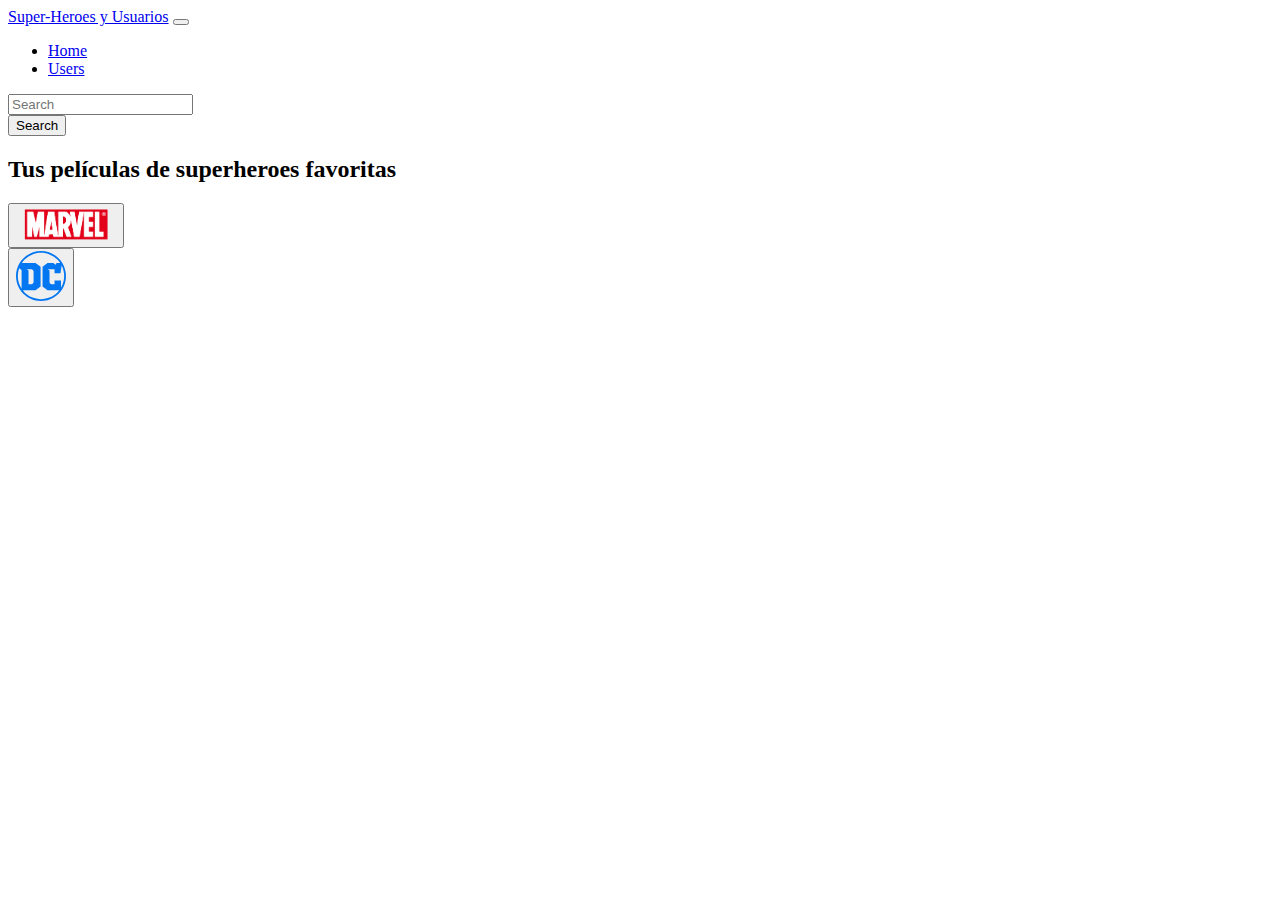
<file: index.html>
<!DOCTYPE html>
<html lang="en">

<head>
    <meta charset="UTF-8" />
    <meta http-equiv="X-UA-Compatible" content="IE=edge" />
    <meta name="viewport" content="width=device-width, initial-scale=1.0" />
    <link href="https://cdn.jsdelivr.net/npm/bootstrap@5.1.3/dist/css/bootstrap.min.css" rel="stylesheet"
        integrity="sha384-1BmE4kWBq78iYhFldvKuhfTAU6auU8tT94WrHftjDbrCEXSU1oBoqyl2QvZ6jIW3" crossorigin="anonymous" />
    <link rel="stylesheet" href="/styles/style.css">
        <title>Home</title>
</head>

<body>
    <header>
        <nav class="navbar navbar-dark bg-dark">
            <div class="container-fluid">
                <a class="navbar-brand" href="#">Super-Heroes y Usuarios</a>
                <button class="navbar-toggler" type="button" data-bs-toggle="collapse"
                    data-bs-target="#navbarSupportedContent" aria-controls="navbarSupportedContent"
                    aria-expanded="false" aria-label="Toggle navigation">
                    <span class="navbar-toggler-icon"></span>
                </button>
                <div class="collapse navbar-collapse" id="navbarSupportedContent">
                    <ul class="navbar-nav me-auto mb-2 mb-lg-0">
                        <li class="nav-item">
                            <a class="nav-link active" aria-current="page" href="/index.html">Home</a>
                        </li>
                        <li class="nav-item">
                            <a class="nav-link" href="/pages/users.html">Users</a>
                        </li>
                    </ul>
                    <form class="d-flex">
                        <div class="col-xs-2">
                            <input class="form-control me-2" id="search" type="search" placeholder="Search"
                                aria-label="Search" />
                        </div>
                        <button class="btn btn-outline-success" id="btn-search" type="submit">
                            Search
                        </button>
                    </form>
                </div>
            </div>
        </nav>
        <section class="choose-nav">
            <div class="choose-nav-title text-center mt-5">
                <h2>Tus películas de superheroes favoritas</h2>
            </div>
            <div class="container choose-nav-content mt-5 text-center">
                <div class="row">
                    <div class="col mt-2">
                        <button width="150px" id="btnCategoryMarvel" class="btn btn-dark">
                            <img src="/images/marvel-logo.png" alt="Marvel-Logo" width="100px">

                        </button>
                    </div>
                    <div class="col">
                        <button width="150px" id="btnCategoryDc" class="btn btn-dark">
                            <img src="/images/DC-logo.svg" alt="Dc-Logo" width="50px">
                        </button>
                    </div>
                </div>
            </div>
        </section>
    </header>
    <main>
        <div class="container-fluid mt-4 mb-3 text-center">
            <div id="listarCard" class="row row-cols-2 row-cols-md-2 g-4">

            </div>

        </div>
    </main>

    <script src="https://cdn.jsdelivr.net/npm/bootstrap@5.1.3/dist/js/bootstrap.bundle.min.js"
        integrity="sha384-ka7Sk0Gln4gmtz2MlQnikT1wXgYsOg+OMhuP+IlRH9sENBO0LRn5q+8nbTov4+1p"
        crossorigin="anonymous"></script>
    <script src="/scripts/scripts.js"></script>
</body>

</html>
</file>
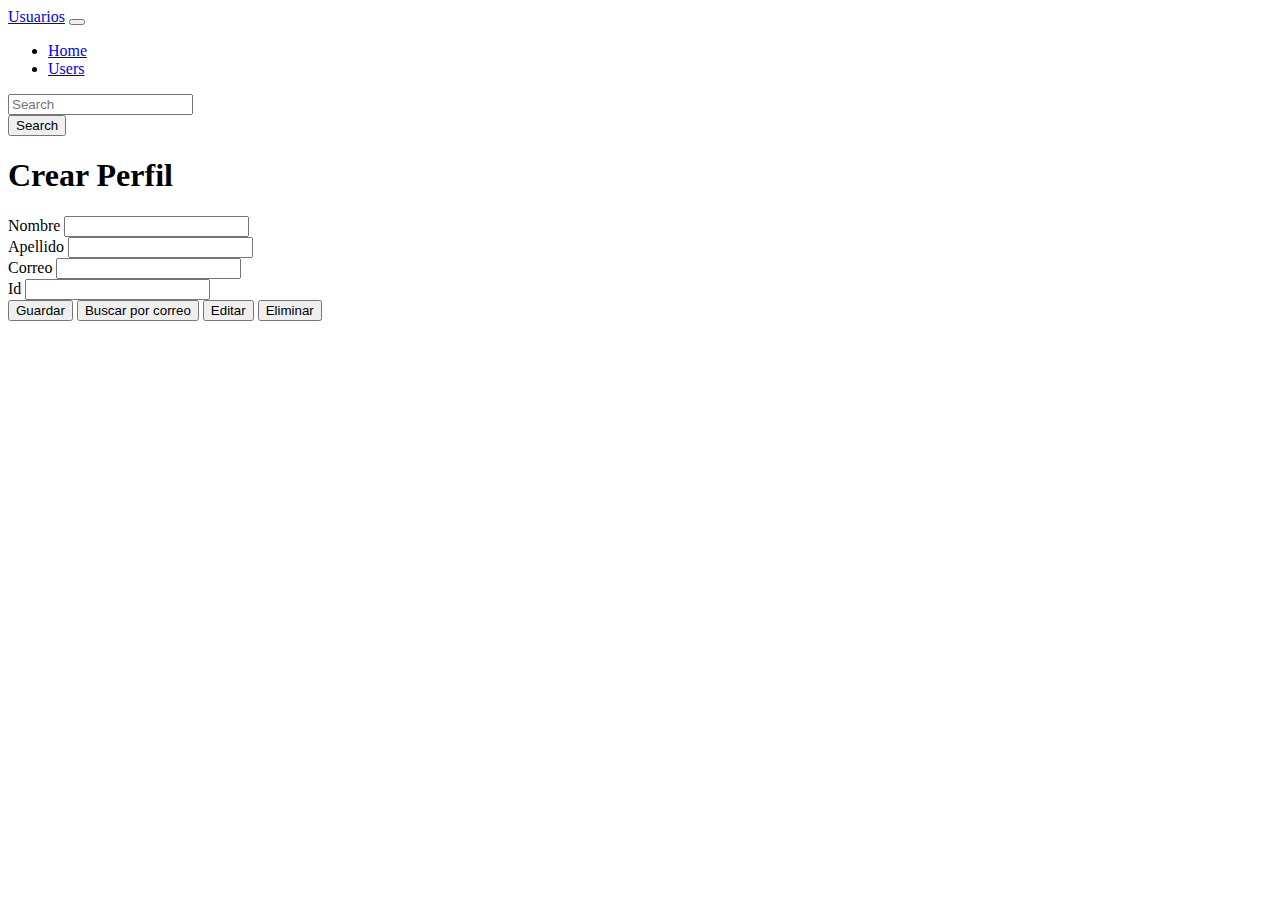
<file: pages/users.html>
<!DOCTYPE html>
<html lang="en">

<head>
    <meta charset="UTF-8" />
    <meta http-equiv="X-UA-Compatible" content="IE=edge" />
    <meta name="viewport" content="width=device-width, initial-scale=1.0" />
    <link href="https://cdn.jsdelivr.net/npm/bootstrap@5.1.3/dist/css/bootstrap.min.css" rel="stylesheet"
        integrity="sha384-1BmE4kWBq78iYhFldvKuhfTAU6auU8tT94WrHftjDbrCEXSU1oBoqyl2QvZ6jIW3" crossorigin="anonymous" />
    <title>Users</title>
</head>

<body>
    <header>
        <nav class="navbar navbar-dark bg-dark">
            <div class="container-fluid">
                <a class="navbar-brand" href="#">Usuarios</a>
                <button class="navbar-toggler" type="button" data-bs-toggle="collapse"
                    data-bs-target="#navbarSupportedContent" aria-controls="navbarSupportedContent"
                    aria-expanded="false" aria-label="Toggle navigation">
                    <span class="navbar-toggler-icon"></span>
                </button>
                <div class="collapse navbar-collapse" id="navbarSupportedContent">
                    <ul class="navbar-nav me-auto mb-2 mb-lg-0">
                        <li class="nav-item">
                            <a class="nav-link active" aria-current="page" href="/index.html">Home</a>
                        </li>
                        <li class="nav-item">
                            <a class="nav-link" href="/pages/users.html">Users</a>
                        </li>
                    </ul>
                    <form class="d-flex">
                        <div class="col-xs-2">
                            <input class="form-control me-2" id="search" type="search" placeholder="Search"
                                aria-label="Search" />
                        </div>
                        <button class="btn btn-outline-success" id="btn-search" type="submit">
                            Search
                        </button>
                    </form>
                </div>
            </div>
        </nav>
    </header>
    <main>
        <!-- contenedor principal -->
        <div class="div-usuario container-sm">
            <!-- contenedor para ver los datos -->
            <div class="row usuario">
                <h1 class="Headline1">Crear Perfil</h1>
                <div class="col datos">

                </div>
            </div>
            <!-- formulario -->
            <form id="formulario">
                <div class="campo">
                    <label for="name" class="form-label body1Regular label-edit">Nombre</label>
                    <input id="name" name="name" class="ms-1 edit body1Regular form-control" type="text" placeholder="">
                </div>
                <div class="campo">
                    <label for="lastName" class="form-label body1Regular label-edit">Apellido</label>
                    <input id="lastName" name="lastName" class="ms-1 edit body1Regular form-control" type="text"
                        placeholder="">
                </div>
                <div class="campo">
                    <label for="email" class="form-label body1Regular label-edit">Correo</label>
                    <input id="email" name="email" class="ms-1 edit body1Regular form-control" type="text"
                        placeholder="">
                </div>
                <div class="campo">
                    <label id="label-edit" for="id" class="form-label body1Regular label-edit">Id</label>
                    <input id="id" name="id" class="ms-1 edit body1Regular form-control" type="text" placeholder=""
                        readonly>
                </div>
                <!-- botones -->
                <div class="container text-center mt-5">
                    <button id="btnGuardar" type="submit"
                        class="btn btn-success buttom guardar-cambios">Guardar</button>
                    <button id="btnCorreo" type="button" class="btn btn-info buttom guardar-cambios">Buscar por
                        correo</button>
                    <button id="btnEditar" type="button" class="btn btn-warning buttom guardar-cambios">Editar</button>
                    <button id="btnEliminar" type="button"
                        class="btn btn-danger buttom guardar-cambios">Eliminar</button>
                </div>
            </form>
        </div>

    </main>


    <script src="https://cdn.jsdelivr.net/npm/bootstrap@5.1.3/dist/js/bootstrap.bundle.min.js"
        integrity="sha384-ka7Sk0Gln4gmtz2MlQnikT1wXgYsOg+OMhuP+IlRH9sENBO0LRn5q+8nbTov4+1p"
        crossorigin="anonymous"></script>
    <script src="/scripts/users.js"></script>
</body>

</html>
</file>
<file: styles/style.css>
.card{
    margin: 10px;
}
</file>
